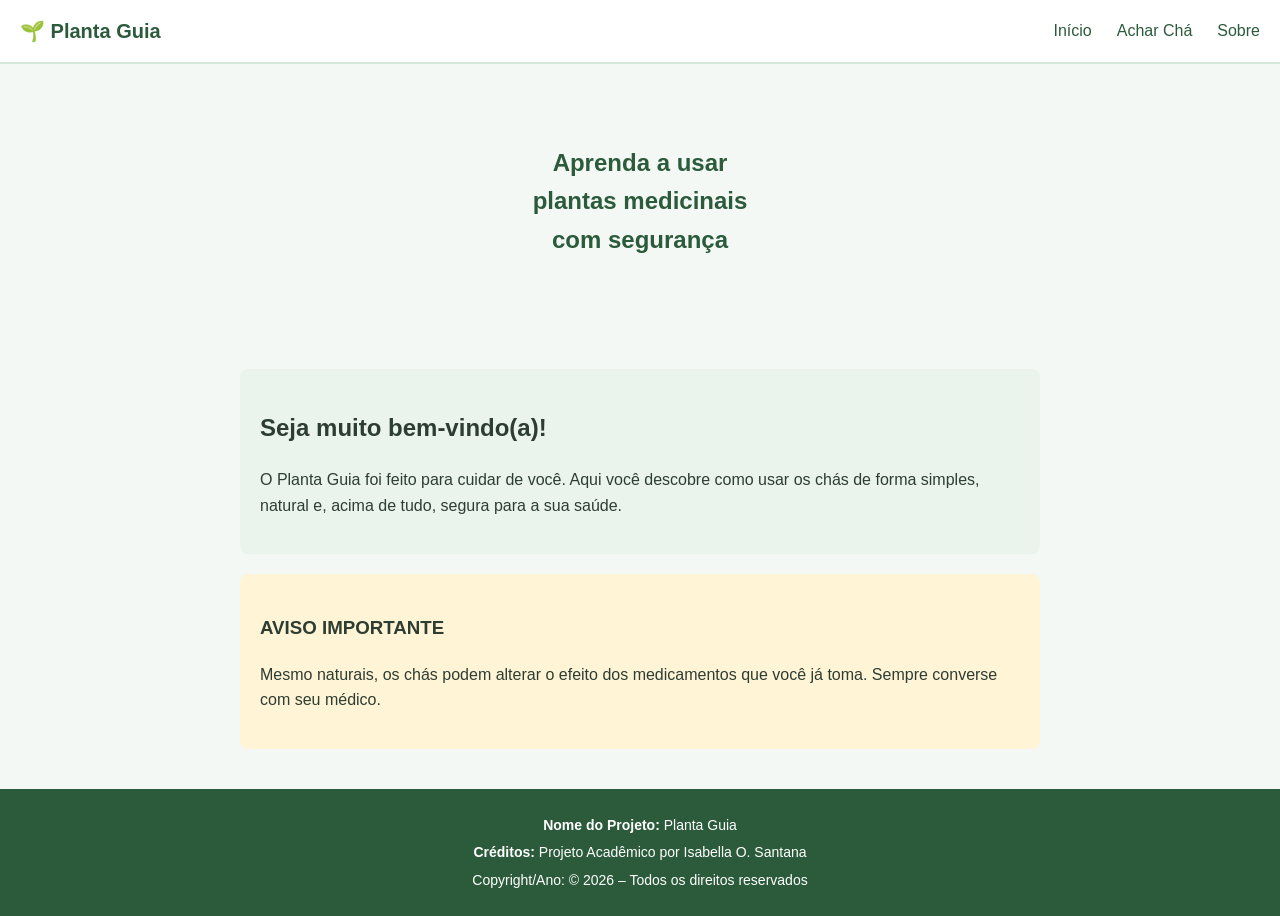
<file: index.html>
<!DOCTYPE html>
<html lang="pt-BR">
  <head>
    <meta charset="UTF-8" />
    <meta name="viewport" content="width=device-width, initial-scale=1.0" />
    <link rel="stylesheet" href="style.css" />
    <title>Planta Guia</title>
  </head>

  <body>
    <header>
      <nav class="navbar">
        <div class="logo">
          <a href="index.html">🌱 Planta Guia</a>
        </div>

        <ul>
          <li><a href="index.html">Início</a></li>
          <li><a href="cha.html">Achar Chá</a></li>
          <li><a href="sobre.html">Sobre</a></li>
        </ul>
      </nav>
    </header>

    <section class="hero-section">
      <div class="hero-content">
        <h1>
          Aprenda a usar<br />
          plantas medicinais<br />
          com segurança
        </h1>
      </div>
    </section>

    <main class="main-content">
      <div class="welcome-card">
        <h2>Seja muito bem-vindo(a)!</h2>
        <p>
          O Planta Guia foi feito para cuidar de você. Aqui você descobre como
          usar os chás de forma simples, natural e, acima de tudo, segura para a
          sua saúde.
        </p>
      </div>

      <div class="warning-card">
        <h3>AVISO IMPORTANTE</h3>
        <p>
          Mesmo naturais, os chás podem alterar o efeito dos medicamentos que
          você já toma. Sempre converse com seu médico.
        </p>
      </div>
    </main>

    <footer>
      <p><strong>Nome do Projeto:</strong> Planta Guia</p>
      <p>
        <strong>Créditos:</strong> Projeto Acadêmico por Isabella O. Santana
      </p>
      <p>Copyright/Ano: © 2026 – Todos os direitos reservados</p>
    </footer>
  </body>
</html>
</file>
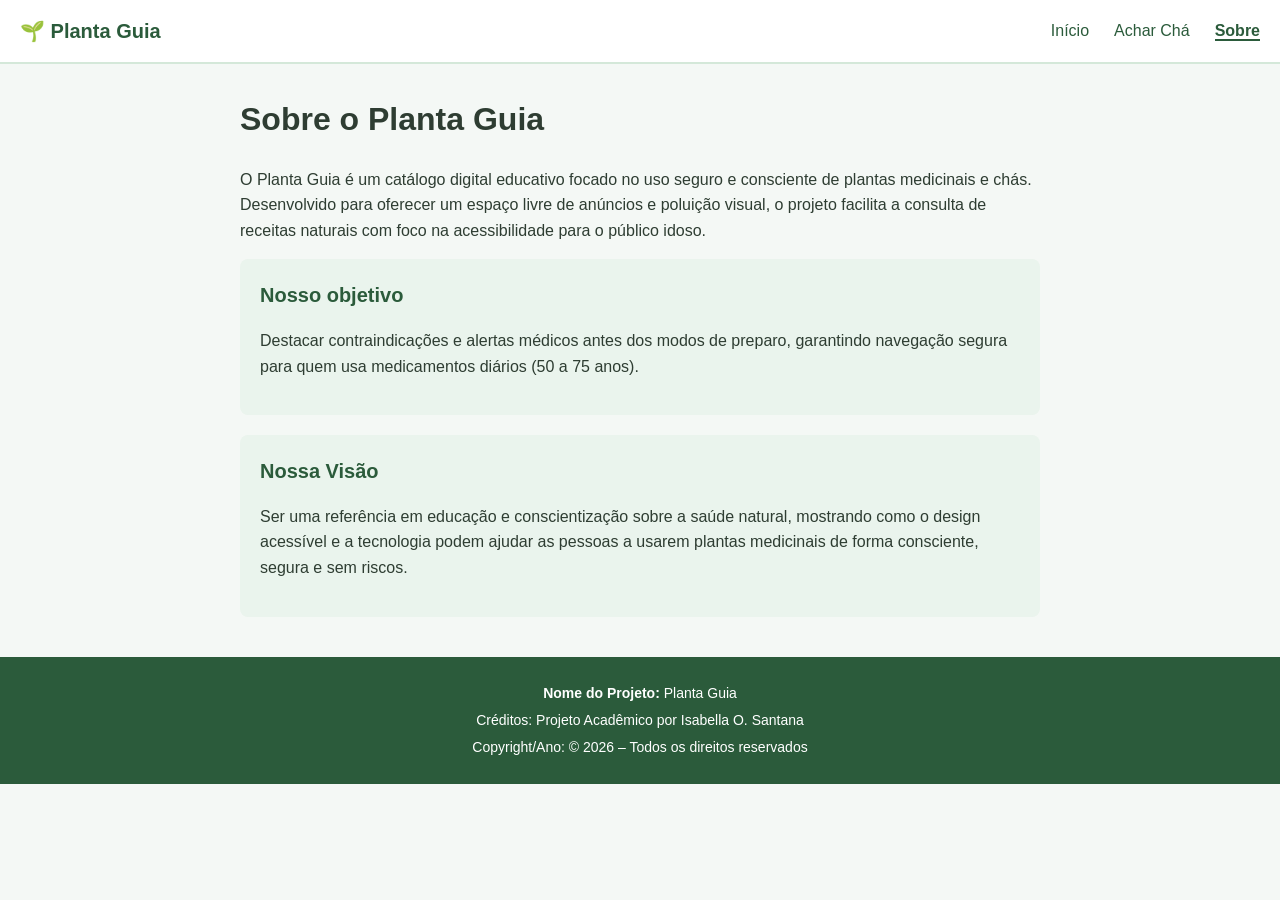
<file: sobre.html>
<!DOCTYPE html>
<html lang="pt-BR">
  <head>
    <meta charset="UTF-8" />
    <meta name="viewport" content="width=device-width, initial-scale=1.0" />
    <title>Sobre - Planta Guia</title>
    <link rel="stylesheet" href="style.css" />
  </head>

  <body>
    <header>
      <nav class="navbar">
        <div class="logo">
          <a href="index.html">🌱 Planta Guia</a>
        </div>

        <ul>
          <li><a href="index.html">Início</a></li>
          <li><a href="cha.html">Achar Chá</a></li>
          <li><a href="sobre.html" class="ativo">Sobre</a></li>
        </ul>
      </nav>
    </header>

    <div class="container">
      <h1>Sobre o Planta Guia</h1>

      <p>
        O Planta Guia é um catálogo digital educativo focado no uso seguro e
        consciente de plantas medicinais e chás. Desenvolvido para oferecer um
        espaço livre de anúncios e poluição visual, o projeto facilita a
        consulta de receitas naturais com foco na acessibilidade para o público
        idoso.
      </p>

      <div class="bloco-info">
        <h2>Nosso objetivo</h2>
        <p>
          Destacar contraindicações e alertas médicos antes dos modos de
          preparo, garantindo navegação segura para quem usa medicamentos
          diários (50 a 75 anos).
        </p>
      </div>

      <div class="bloco-info">
        <h2>Nossa Visão</h2>
        <p>
          Ser uma referência em educação e conscientização sobre a saúde
          natural, mostrando como o design acessível e a tecnologia podem ajudar
          as pessoas a usarem plantas medicinais de forma consciente, segura e
          sem riscos.
        </p>
      </div>
    </div>

    <footer>
      <p><strong>Nome do Projeto:</strong> Planta Guia</p>
      <p>Créditos: Projeto Acadêmico por Isabella O. Santana</p>
      <p>Copyright/Ano: © 2026 – Todos os direitos reservados</p>
    </footer>
  </body>
</html>
</file>
<file: style.css>
/* CONFIGURAÇÕES GERAIS DA PÁGINA */
body {
  font-family: Arial, sans-serif;
  background-color: #f4f8f5;
  color: #2e3d32;
  margin: 0;
  padding: 0;
  line-height: 1.6;
}

/* CABEÇALHO */
header {
  background-color: #ffffff;
  border-bottom: 2px solid #d4e8d9;
  padding: 15px 20px;
}

/* BARRA DE NAVEGAÇÃO */
.navbar {
  display: flex;
  justify-content: space-between;
  align-items: center;
}

/* LISTA DE LINKS DO MENU */
.navbar ul {
  display: flex;
  list-style: none;
  margin: 0;
  padding: 0;
  gap: 25px;
}

/* LINKS DO MENU */
.navbar a {
  text-decoration: none;
  color: #2b5b3b;
}

/* EFEITO AO PASSAR O MOUSE PELOS LINKS */
.navbar a:hover {
  text-decoration: underline;
}

/* DESTAQUE DA PÁGINA ATUAL */
nav a.ativo {
  font-weight: bold;
  color: #2b5b3b;
  border-bottom: 2px solid #2b5b3b;
}

/* LOGOTIPO */
.logo a {
  font-weight: bold;
  font-size: 20px;
}

/* CONTAINER DA PÁGINA SOBRE */
.container {
  max-width: 800px;
  margin: 30px auto;
  padding: 0 20px;
}

/* CARTÕES INFORMATIVOS DA PÁGINA SOBRE */
.bloco-info {
  background: #eaf4ed;
  padding: 20px;
  border-radius: 8px;
  margin-bottom: 20px;
}

/* TÍTULOS DOS CARTÕES INFORMATIVOS */
.bloco-info h2 {
  margin-top: 0;
  color: #2b5b3b;
  font-size: 20px;
}

/* TÍTULO PRINCIPAL DA PÁGINA DE CHÁS */
.page-title {
  text-align: center;
  margin: 25px 0;
}

/* CONTAINER DA PESQUISA E DA LISTA DE CHÁS */
.container-página {
  display: flex;
  align-items: flex-start;
  gap: 30px;
  max-width: 1200px;
  margin: 0 auto;
  padding: 20px 30px;
  box-sizing: border-box;
}

/* COLUNA LATERAL DA PESQUISA */
.sidebar {
  flex: 0 0 270px;
  min-width: 0;
}

/* CARTÃO VISUAL DA PESQUISA */
.pesquisa-card {
  background-color: #eaf4ed;
  border: 1px solid #d4e8d9;
  border-radius: 12px;
  padding: 22px;
  box-sizing: border-box;
  box-shadow: 0 3px 10px rgba(43, 91, 59, 0.08);
}

/* TÍTULO DO PAINEL DE PESQUISA */
.pesquisa-card h2 {
  color: #2b5b3b;
  font-size: 21px;
  margin: 0 0 12px;
}

/* TEXTOS DO PAINEL DE PESQUISA */
.pesquisa-card p {
  margin: 0 0 16px;
  font-size: 14px;
  line-height: 1.6;
}

/* RÓTULO DO CAMPO DE PESQUISA */
.pesquisa-card label {
  display: block;
  font-weight: bold;
  font-size: 14px;
  margin-bottom: 8px;
}

/* CAMPO DE PESQUISA */
.search-input {
  display: block;
  width: 100%;
  min-width: 0;
  padding: 12px;
  box-sizing: border-box;
  border: 1px solid #b8cfbe;
  border-radius: 8px;
  background-color: #ffffff;
  color: #2e3d32;
  font-family: Arial, sans-serif;
  font-size: 15px;
  outline: none;
  transition: border-color 0.2s, box-shadow 0.2s;
}

/* DESTAQUE DO CAMPO QUANDO ESTÁ SELECIONADO */
.search-input:focus {
  border-color: #2b5b3b;
  box-shadow: 0 0 0 3px rgba(43, 91, 59, 0.15);
}

/* MENSAGEM DOS RESULTADOS DA PESQUISA */
#mensagem-busca {
  margin: 12px 0 0;
  color: #2b5b3b;
  font-size: 14px;
  overflow-wrap: anywhere;
}

/* ÁREA QUE CONTÉM A LISTA DE CHÁS */
.lista-chas {
  flex: 1;
  min-width: 0;
}

/* CARTÃO INDIVIDUAL DE CADA CHÁ */
.cha-card {
  background-color: #ffffff;
  border: 1px solid #e0e9e2;
  border-radius: 12px;
  padding: 24px;
  margin-bottom: 24px;
  box-sizing: border-box;
  box-shadow: 0 3px 10px rgba(43, 91, 59, 0.06);
}

/* TÍTULOS DOS CHÁS */
.cha-card h2 {
  color: #2b5b3b;
  margin-top: 0;
}

/* IMAGENS DOS CHÁS */
.cha-card img {
  display: block;
  width: 200px;
  max-width: 100%;
  height: auto;
  object-fit: contain;
  margin: 15px 0;
  border-radius: 8px;
}

/* DESCRIÇÕES DOS CHÁS */
.cha-card p {
  line-height: 1.8;
  overflow-wrap: anywhere;
}

/* SEÇÃO PRINCIPAL DA PÁGINA INICIAL */
.hero-section {
  padding: 60px 20px;
  text-align: center;
}

/* TÍTULO DA SEÇÃO PRINCIPAL */
.hero-content h1 {
  color: #2b5b3b;
}

/* CONTEÚDO PRINCIPAL DA PÁGINA INICIAL */
.main-content {
  max-width: 800px;
  margin: 30px auto;
  padding: 0 20px;
}

/* ESTILOS COMPARTILHADOS DOS CARTÕES INICIAIS */
.welcome-card,
.warning-card {
  padding: 20px;
  border-radius: 8px;
  margin-bottom: 20px;
}

/* CARTÃO DE BOAS-VINDAS */
.welcome-card {
  background-color: #eaf4ed;
}

/* CARTÃO DE AVISO */
.warning-card {
  background-color: #fff4d6;
}

/* RODAPÉ */
footer {
  background-color: #2b5b3b;
  color: #ffffff;
  text-align: center;
  padding: 20px;
  font-size: 14px;
  margin-top: 40px;
}

/* ESPAÇAMENTO DOS PARÁGRAFOS DO RODAPÉ */
footer p {
  margin: 5px 0;
}

/* AJUSTES PARA CELULARES E TELAS MENORES */
@media (max-width: 768px) {
  /* Organiza a pesquisa acima da lista de chás */
  .container-página {
    flex-direction: column;
    gap: 20px;
    padding: 16px;
  }

  /* Faz a pesquisa ocupar a largura disponível */
  .sidebar {
    flex: none;
    width: 100%;
  }

  /* Reduz o espaçamento interno do painel */
  .pesquisa-card {
    padding: 18px;
  }

  /* Faz a lista de chás ocupar toda a largura */
  .lista-chas {
    width: 100%;
  }

  /* Reduz o espaçamento dos cartões dos chás */
  .cha-card {
    padding: 18px;
  }

  /* Organiza o menu verticalmente */
  .navbar {
    flex-direction: column;
    gap: 15px;
  }

  /* Organiza os links do menu em coluna */
  .navbar ul {
    flex-direction: column;
    align-items: center;
  }
}
</file>
